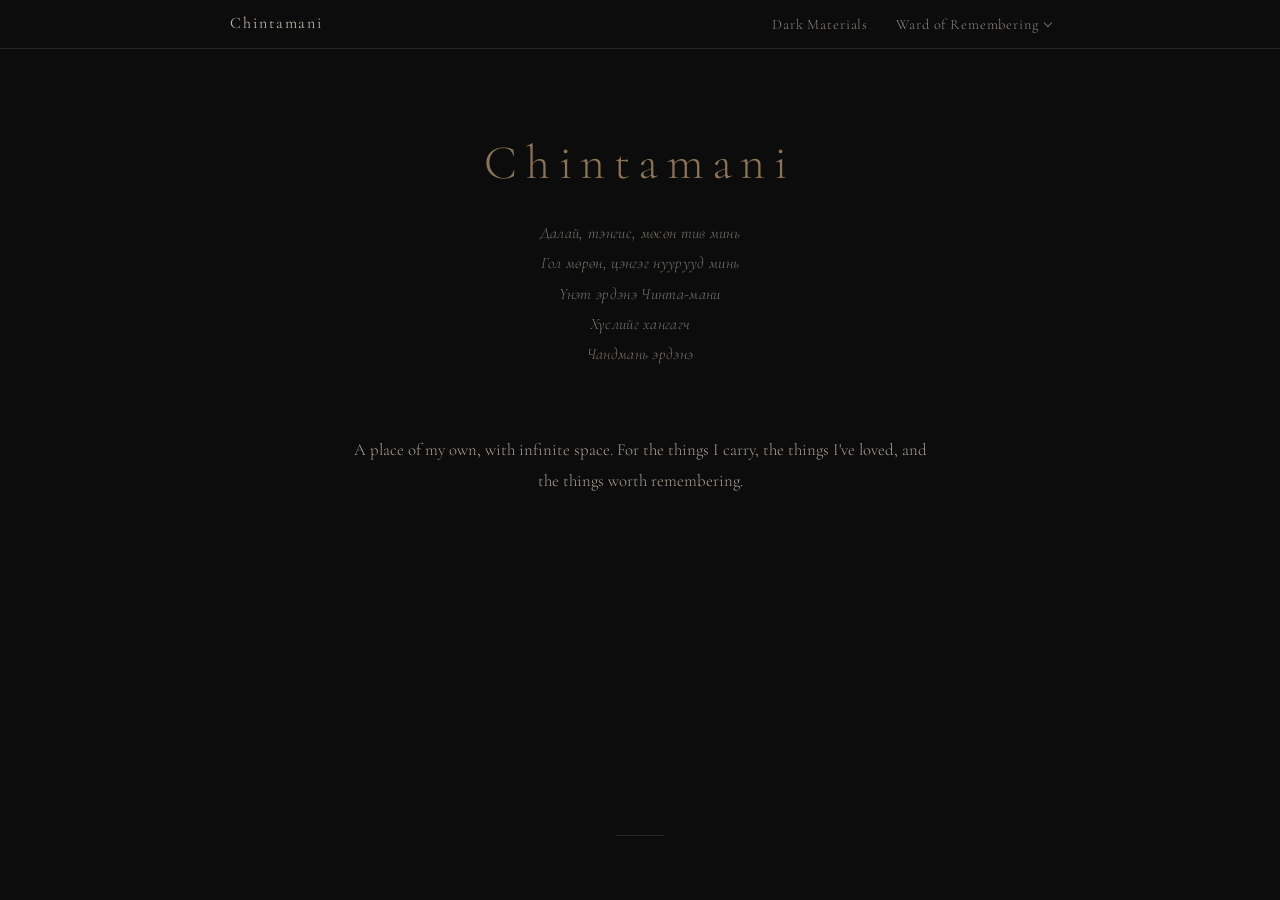
<file: index.html>
<!DOCTYPE html>
<html lang="en">
<head>
  <meta charset="UTF-8" />
  <meta name="viewport" content="width=device-width, initial-scale=1.0, viewport-fit=cover" />
  <title>Chintamani</title>
  <link rel="manifest" href="manifest.json" />
  <link rel="apple-touch-icon" href="public/apple-touch-icon.png" />
  <link rel="icon" type="image/png" sizes="32x32" href="public/favicon-32x32.png" />
  <link rel="icon" type="image/png" sizes="16x16" href="public/favicon-16x16.png" />
  <meta name="mobile-web-app-capable" content="yes" />
  <meta name="apple-mobile-web-app-status-bar-style" content="black-translucent" />
  <meta name="apple-mobile-web-app-title" content="Chintamani" />
  <meta name="theme-color" content="#0c0c0c" />
  <link rel="preconnect" href="https://fonts.googleapis.com" />
  <link rel="preconnect" href="https://fonts.gstatic.com" crossorigin />
  <link href="https://fonts.googleapis.com/css2?family=Cormorant+Garamond:ital,wght@0,300;0,400;1,300;1,400&display=swap" rel="stylesheet" />
  <link rel="stylesheet" href="css/style.css" />
</head>
<body>

  <header>
    <nav>
      <a href="index.html" class="site-title">Chintamani</a>
      <ul>
        <li><a href="dark-materials.html">Dark Materials</a></li>
        <li class="nav-group">
          <button class="nav-group-label" aria-expanded="false">Ward of Remembering</button>
          <ul class="nav-dropdown">
            <li><a href="colby.html">Colby</a></li>
          </ul>
        </li>
      </ul>
    </nav>
  </header>

  <main>

    <section class="hero">
      <h1>Chintamani</h1>
      <p class="subtitle">Далай, тэнгис, мөсөн тив минь<br>Гол мөрөн, цэнгэг нуурууд минь<br>Үнэт эрдэнэ Чинта-мани<br>Хүслийг хангагч<br>Чандмань эрдэнэ</p>
    </section>

    <section class="explainer">
      <p>A place of my own, with infinite space. For the things I carry, the things I've loved, and the things worth remembering.</p>
    </section>

  </main>

  <footer></footer>

  <script src="js/nav.js"></script>
</body>
</html>
</file>
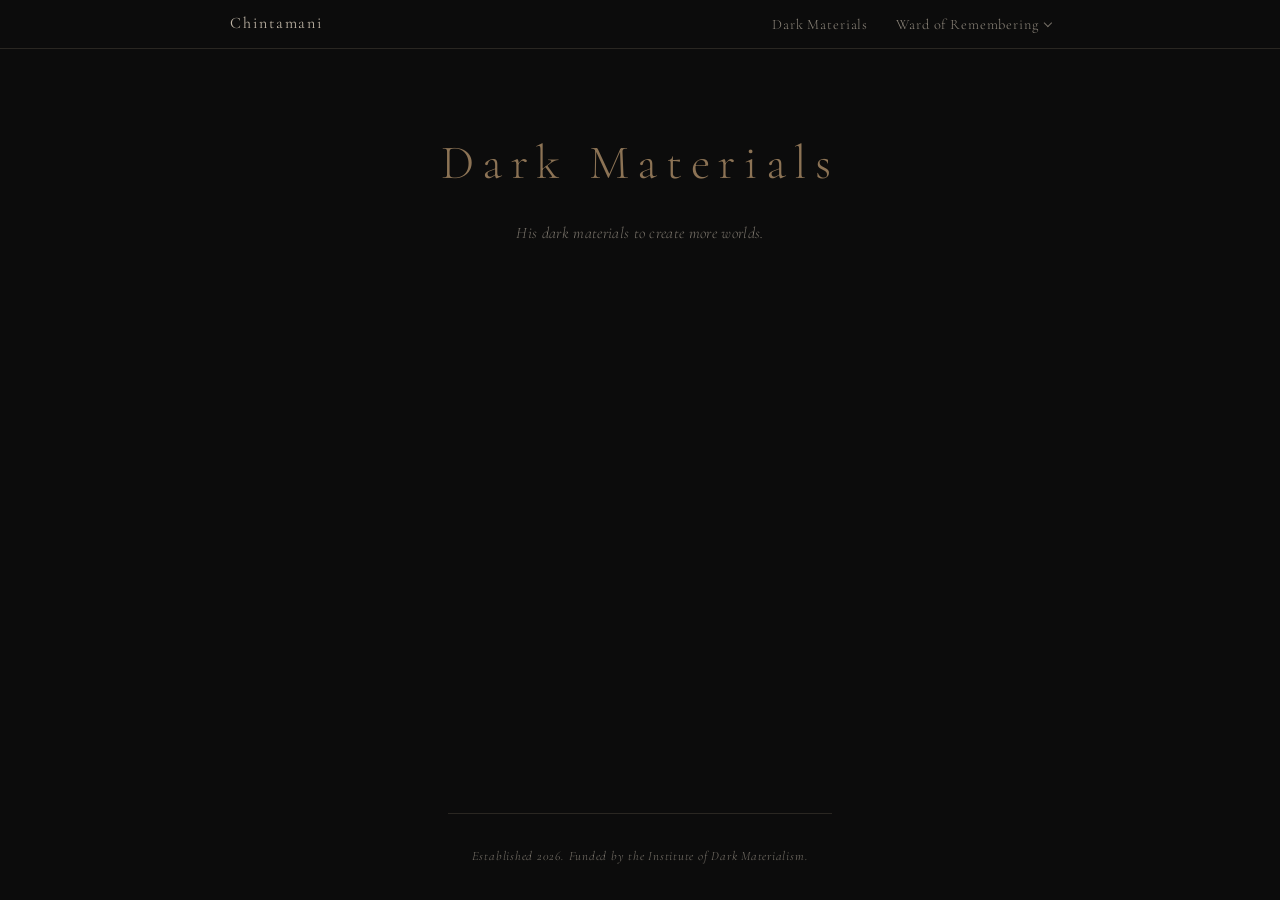
<file: dark-materials.html>
<!DOCTYPE html>
<html lang="en">
<head>
  <meta charset="UTF-8" />
  <meta name="viewport" content="width=device-width, initial-scale=1.0, viewport-fit=cover" />
  <title>Dark Materials — Chintamani</title>
  <link rel="manifest" href="manifest.json" />
  <link rel="apple-touch-icon" href="public/apple-touch-icon.png" />
  <link rel="icon" type="image/png" sizes="32x32" href="public/favicon-32x32.png" />
  <link rel="icon" type="image/png" sizes="16x16" href="public/favicon-16x16.png" />
  <meta name="mobile-web-app-capable" content="yes" />
  <meta name="apple-mobile-web-app-status-bar-style" content="black-translucent" />
  <meta name="apple-mobile-web-app-title" content="Chintamani" />
  <meta name="theme-color" content="#0c0c0c" />
  <link rel="preconnect" href="https://fonts.googleapis.com" />
  <link rel="preconnect" href="https://fonts.gstatic.com" crossorigin />
  <link href="https://fonts.googleapis.com/css2?family=Cormorant+Garamond:ital,wght@0,300;0,400;1,300;1,400&display=swap" rel="stylesheet" />
  <link rel="stylesheet" href="css/style.css" />
</head>
<body>

  <header>
    <nav>
      <a href="index.html" class="site-title">Chintamani</a>
      <ul>
        <li><a href="dark-materials.html">Dark Materials</a></li>
        <li class="nav-group">
          <button class="nav-group-label" aria-expanded="false">Ward of Remembering</button>
          <ul class="nav-dropdown">
            <li><a href="colby.html">Colby</a></li>
          </ul>
        </li>
      </ul>
    </nav>
  </header>

  <main>

    <section class="hero">
      <h1>Dark Materials</h1>
      <p class="subtitle">His dark materials to create more worlds.</p>
    </section>

  </main>

  <footer>Established 2026. Funded by the Institute of Dark Materialism.</footer>

  <script src="js/nav.js"></script>
</body>
</html>
</file>
<file: css/style.css>
/* ===== Reset & Base ===== */
*, *::before, *::after {
  box-sizing: border-box;
  margin: 0;
  padding: 0;
}

:root {
  --bg: #0c0c0c;
  --bg-raised: #161616;
  --bg-surface: #1e1c1a;
  --text: #d4c9b8;
  --text-muted: rgba(212, 201, 184, 0.55);
  --accent: #8c7355;
  --accent-soft: rgba(140, 115, 85, 0.15);
  --border: #2a2722;
  --font: 'Cormorant Garamond', Georgia, serif;
}

html {
  height: -webkit-fill-available;
}

body {
  background: var(--bg);
  color: var(--text);
  font-family: var(--font);
  font-size: 1.1rem;
  font-weight: 300;
  line-height: 1.7;
  min-height: 100vh;
  min-height: -webkit-fill-available;
  display: flex;
  flex-direction: column;
  /* Safe area padding for iPhone notch + home indicator */
  padding-top: env(safe-area-inset-top);
  padding-left: env(safe-area-inset-left);
  padding-right: env(safe-area-inset-right);
  -webkit-font-smoothing: antialiased;
  -moz-osx-font-smoothing: grayscale;
}

/* ===== Header & Nav ===== */
header {
  position: sticky;
  top: env(safe-area-inset-top);
  z-index: 100;
  background: var(--bg);
  border-bottom: 1px solid var(--border);
  /* Ensure sticky accounts for safe area when header is at top=0 */
  padding-left: max(1.5rem, env(safe-area-inset-left));
  padding-right: max(1.5rem, env(safe-area-inset-right));
}

nav {
  display: flex;
  align-items: center;
  justify-content: space-between;
  height: 3rem;
  max-width: 820px;
  margin: 0 auto;
}

.site-title {
  font-size: 1rem;
  font-weight: 400;
  letter-spacing: 0.12em;
  text-decoration: none;
  color: var(--text);
  opacity: 0.9;
  transition: opacity 0.2s;
  -webkit-tap-highlight-color: transparent;
}

.site-title:hover {
  opacity: 1;
}

nav ul {
  list-style: none;
  display: flex;
  align-items: center;
  gap: 1.75rem;
}

nav > ul > li > a {
  text-decoration: none;
  color: var(--text);
  font-size: 0.9rem;
  letter-spacing: 0.06em;
  opacity: 0.65;
  transition: opacity 0.2s;
  -webkit-tap-highlight-color: transparent;
}

nav > ul > li > a:hover {
  opacity: 1;
}

/* ===== Dropdown ===== */
.nav-group {
  position: relative;
}

.nav-group-label {
  background: none;
  border: none;
  cursor: pointer;
  color: var(--text);
  font-family: var(--font);
  font-size: 0.9rem;
  font-weight: 300;
  letter-spacing: 0.06em;
  opacity: 0.65;
  padding: 0.5rem 0;
  transition: opacity 0.2s;
  -webkit-tap-highlight-color: transparent;
  user-select: none;
  display: flex;
  align-items: center;
  gap: 0.35rem;
}

.nav-group-label::after {
  content: '';
  display: inline-block;
  width: 0.4em;
  height: 0.4em;
  border-right: 1px solid currentColor;
  border-bottom: 1px solid currentColor;
  transform: rotate(45deg) translateY(-0.1em);
  transition: transform 0.2s;
  opacity: 0.8;
}

.nav-group.open .nav-group-label::after {
  transform: rotate(-135deg) translateY(-0.1em);
}

.nav-group-label:hover,
.nav-group.open .nav-group-label {
  opacity: 1;
}

/* ===== Menu icon (hamburger) ===== */
.nav-menu-btn {
  padding: 0.4rem;
  opacity: 0.65;
}

.nav-menu-btn::after {
  display: none;
}

.menu-icon {
  display: block;
  width: 1.1rem;
  height: 1px;
  background: currentColor;
  position: relative;
}

.menu-icon::before,
.menu-icon::after {
  content: '';
  display: block;
  width: 100%;
  height: 1px;
  background: currentColor;
  position: absolute;
  left: 0;
}

.menu-icon::before { top: -5px; }
.menu-icon::after  { top: 5px; }

/* Dropdown panel — hidden by default */
.nav-dropdown {
  display: none;
  position: absolute;
  top: calc(100% + 4px);
  right: 0;
  background: var(--bg-surface);
  border: 1px solid var(--border);
  list-style: none;
  min-width: 12rem;
  z-index: 200;
  padding: 0.4rem 0;
  box-shadow: 0 8px 24px rgba(0, 0, 0, 0.6);
}

.nav-group.open > .nav-dropdown {
  display: block;
}

.nav-dropdown li a {
  display: block;
  padding: 0.6rem 1.25rem;
  font-size: 0.9rem;
  letter-spacing: 0.04em;
  color: var(--text);
  text-decoration: none;
  opacity: 0.7;
  transition: opacity 0.15s, background 0.15s;
  -webkit-tap-highlight-color: transparent;
}

.nav-dropdown li a:hover,
.nav-dropdown li a:active {
  opacity: 1;
  background: var(--accent-soft);
}

/* ===== Nested dropdown (inside another dropdown) ===== */
.nav-dropdown .nav-group {
  position: static;
}

.nav-dropdown .nav-group > .nav-group-label {
  width: 100%;
  padding: 0.6rem 1.25rem;
  justify-content: space-between;
  font-size: 0.9rem;
  letter-spacing: 0.04em;
}

.nav-dropdown .nav-group > .nav-dropdown {
  position: static;
  box-shadow: none;
  border: none;
  border-top: 1px solid var(--border);
  background: var(--bg-raised);
  min-width: unset;
  padding: 0.25rem 0;
}

.nav-dropdown .nav-group > .nav-dropdown li a {
  padding-left: 2.25rem;
}

/* ===== Main Content ===== */
main {
  flex: 1;
  max-width: 820px;
  margin: 0 auto;
  padding: 2rem 1.5rem;
  padding-bottom: 2rem;
  padding-left: max(1.5rem, env(safe-area-inset-left));
  padding-right: max(1.5rem, env(safe-area-inset-right));
}

/* ===== Hero ===== */
.hero {
  padding: 3.5rem 0 2.5rem;
  text-align: center;
}

.hero h1 {
  font-size: 3rem;
  font-weight: 300;
  letter-spacing: 0.18em;
  color: var(--accent);
  margin-bottom: 1.75rem;
  line-height: 1.1;
}

.subtitle {
  font-size: 1rem;
  font-weight: 300;
  font-style: italic;
  line-height: 1.9;
  color: var(--text-muted);
  letter-spacing: 0.02em;
}

/* ===== Explainer ===== */
.explainer {
  max-width: 580px;
  margin: 1.5rem auto 0;
  text-align: center;
  font-size: 1.05rem;
  line-height: 1.85;
  color: var(--text);
  opacity: 0.8;
}

/* ===== Photos ===== */
#photos {
  margin: 2.5rem 0;
}

.photo-grid {
  display: grid;
  grid-template-columns: repeat(2, 1fr);
  gap: 0.6rem;
}

.photo-grid img {
  width: 100%;
  aspect-ratio: 1;
  object-fit: cover;
  display: block;
  background: var(--bg-surface);
}

/* ===== Posts Section ===== */
#posts {
  margin-top: 0.5rem;
}

.section-label {
  text-align: center;
  font-style: italic;
  color: var(--text-muted);
  margin-bottom: 2rem;
  line-height: 1.8;
  font-size: 1rem;
}

.post-form {
  margin-bottom: 2.5rem;
}

.post-form textarea {
  width: 100%;
  min-height: 6rem;
  background: var(--bg-raised);
  border: 1px solid var(--border);
  color: var(--text);
  font-family: var(--font);
  font-size: 1rem;
  font-weight: 300;
  line-height: 1.6;
  padding: 0.85rem 1rem;
  resize: vertical;
  outline: none;
  border-radius: 0;
  transition: border-color 0.2s;
  -webkit-appearance: none;
}

.post-form textarea:focus {
  border-color: var(--accent);
}

.post-form textarea::placeholder {
  color: var(--text-muted);
  font-style: italic;
}

.post-form-footer {
  display: flex;
  justify-content: flex-end;
  margin-top: 0.6rem;
}

.post-form-footer button {
  background: none;
  border: 1px solid var(--accent);
  color: var(--accent);
  font-family: var(--font);
  font-size: 0.9rem;
  font-weight: 300;
  letter-spacing: 0.12em;
  padding: 0.5rem 1.75rem;
  cursor: pointer;
  transition: background 0.2s, color 0.2s;
  -webkit-tap-highlight-color: transparent;
  min-height: 44px; /* iOS minimum touch target */
}

.post-form-footer button:hover,
.post-form-footer button:active {
  background: var(--accent);
  color: var(--bg);
}

/* ===== Post List ===== */
.post-list {
  display: flex;
  flex-direction: column;
  gap: 1.75rem;
}

.post-item {
  border-top: 1px solid var(--border);
  padding-top: 1.25rem;
}

.post-body {
  font-size: 1rem;
  line-height: 1.75;
  margin-bottom: 0.6rem;
  white-space: pre-wrap;
}

.post-meta {
  font-size: 0.8rem;
  letter-spacing: 0.05em;
  color: var(--text-muted);
  display: flex;
  align-items: center;
  gap: 1rem;
}

.post-actions {
  display: flex;
  gap: 0.75rem;
}

.post-actions button {
  background: none;
  border: none;
  color: var(--text-muted);
  font-family: var(--font);
  font-size: 0.8rem;
  letter-spacing: 0.04em;
  cursor: pointer;
  padding: 0;
  transition: color 0.2s;
  min-height: 44px; /* iOS minimum touch target */
  -webkit-tap-highlight-color: transparent;
}

.post-actions button:hover,
.post-actions button:active {
  color: var(--text);
}

/* ===== Footer ===== */
footer {
  max-width: 820px;
  margin: 0 auto;
  padding: 2rem 1.5rem;
  padding-bottom: max(2rem, calc(1.5rem + env(safe-area-inset-bottom)));
  padding-left: max(1.5rem, env(safe-area-inset-left));
  padding-right: max(1.5rem, env(safe-area-inset-right));
  border-top: 1px solid var(--border);
  font-size: 0.8rem;
  letter-spacing: 0.06em;
  color: var(--text-muted);
  font-style: italic;
}

/* ===== Mobile ===== */
@media (max-width: 600px) {
  .hero {
    padding: 2.5rem 0 2rem;
  }

  .hero h1 {
    font-size: 2.4rem;
    letter-spacing: 0.14em;
  }

  .subtitle {
    font-size: 0.95rem;
  }

  nav {
    height: 2.75rem;
  }

  .site-title {
    font-size: 0.95rem;
  }

  nav ul {
    gap: 1.25rem;
  }

  .nav-group-label,
  nav > ul > li > a {
    font-size: 0.85rem;
  }

  /* Full-width dropdown on small screens (top-level only) */
  nav > ul > li > .nav-dropdown {
    position: fixed;
    top: calc(2.75rem + env(safe-area-inset-top));
    left: 0;
    right: 0;
    min-width: unset;
    border-left: none;
    border-right: none;
  }

  .nav-dropdown li a {
    padding: 0.9rem 1.5rem;
    font-size: 1rem;
  }

  .nav-dropdown .nav-group > .nav-dropdown li a {
    padding-left: 2.75rem;
  }

  .nav-dropdown .nav-group > .nav-group-label {
    padding: 0.9rem 1.5rem;
    font-size: 1rem;
  }
}
</file>
